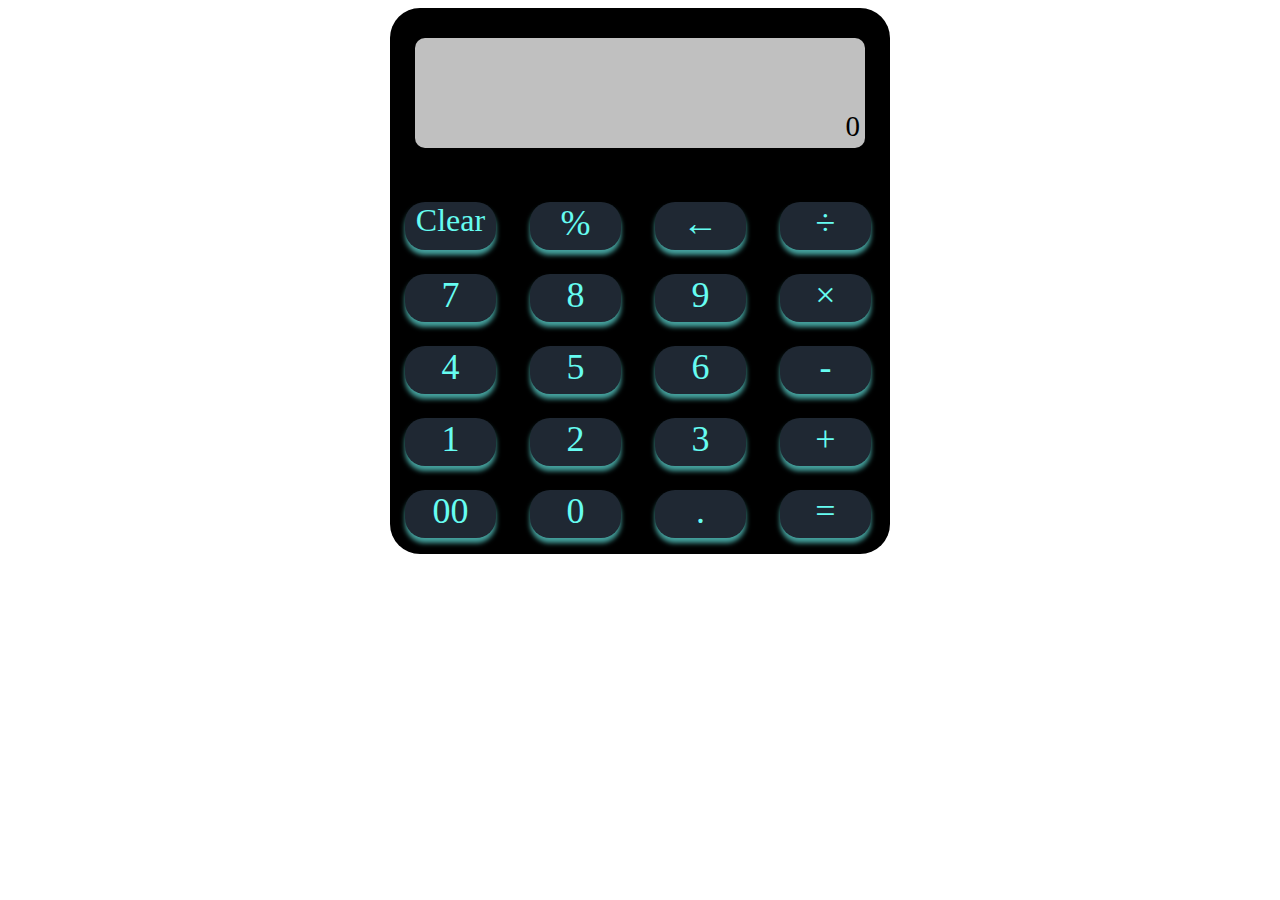
<file: index.html>
<!DOCTYPE html>
<html lang="en">

<head>
    <meta charset="UTF-8">
    <meta name="viewport" content="width=device-width, initial-scale=1.0">
    <title>Calculator</title>
    <link rel="stylesheet" href="calc.css">
</head>

<body>
    <div id="calculator">
        <div id="screen">0</div>
        <div id="buttons">
            <div class="button" onclick="clearDisplay()" id="clear">Clear</div>
            <div class="button" onclick="addvalue('%')"id="percentage">%</div>
            <div class="button" onclick="deletelast()"id="backspace">&#8592;</div><!-- arrow -->
            <div class="button" onclick="addvalue('/')"id="devide">&#247;</div><!-- devide -->
            <div class="button" onclick="addvalue('7')"id="7">7</div>
            <div class="button" onclick="addvalue('8')"id="8">8</div>
            <div class="button" onclick="addvalue('9')"id="9">9</div>
            <div class="button" onclick="addvalue('*')"id="multiply">&#215</div><!-- multiply -->
            <div class="button" onclick="addvalue('4')"id="4">4</div>
            <div class="button" onclick="addvalue('5')"id="5">5</div>
            <div class="button" onclick="addvalue('6')"id="6">6</div>
            <div class="button" onclick="addvalue('-')"id="minus">-</div>
            <div class="button" onclick="addvalue('1')"id="1">1</div>
            <div class="button" onclick="addvalue('2')"id="2">2</div>
            <div class="button" onclick="addvalue('3')"id="3">3</div>
            <div class="button" onclick="addvalue('+')"id="plus">+</div>
            <div class="button" onclick="addvalue('00')"id="zerozero">00</div>
            <div class="button" onclick="addvalue('0')"id="zero">0</div>
            <div class="button" onclick="addvalue('.')"id="point">.</div>
            <div class="button" onclick="result()"id="equal">=</div>
        </div>
    </div>
</body>
<script>
    input=document.getElementById('screen');
    input.value='';
    function addvalue(value){
        input.value +=value;
        
        document.getElementById('screen').innerHTML=input.value;
    }
    function clearDisplay(){
        input.value='';
       
        document.getElementById('screen').innerHTML=input.value;
    }
    function result(){
        let screen=eval(input.value);
        input.value=screen;
        
        document.getElementById('screen').innerHTML=input.value;
    }
    function deletelast(){
        input.value=input.value.slice(0,-1);
        
        document.getElementById('screen').innerHTML=input.value;
    }
    
</script>
</html>
</file>
<file: calc.css>
#calculator{
    display: block;
    background-color: black;
    width: 500px;
    margin: auto;
    height: 546px;
    overflow: auto;
    border-radius: 30px;    
}
#screen{
    background-color: silver;
    height: 100px;
    margin-top: 36px;
    width: 88%;
    margin: 30px auto;
    border-radius: 10px;
}
#buttons{
    color: #66fCf1;
    display: grid;
    grid-template-columns: auto auto auto auto;
}

.button{
    background-color: #1f2833;
    width: 91px;
    height: 48px;
    margin: 24px 0 0 15px;
    text-align: center;
    font-size: 36px;
    border-radius: 20px;
    cursor: pointer;
    box-shadow: 0px 5px 5px #45a29e;
}

.button:hover{
    background-color: #1f2833;
}

.button:active{
    background-color: #1f2833;
    box-shadow: 0px 2px 5px #45a29e;
    transform: translateY(4px);
}



#clear{
    font-size: 32px;
}

#screen{
    display: flex;
    justify-content: flex-end;
    align-items: flex-end;
    font-size: 29px;
    padding: 5px;
}
</file>
